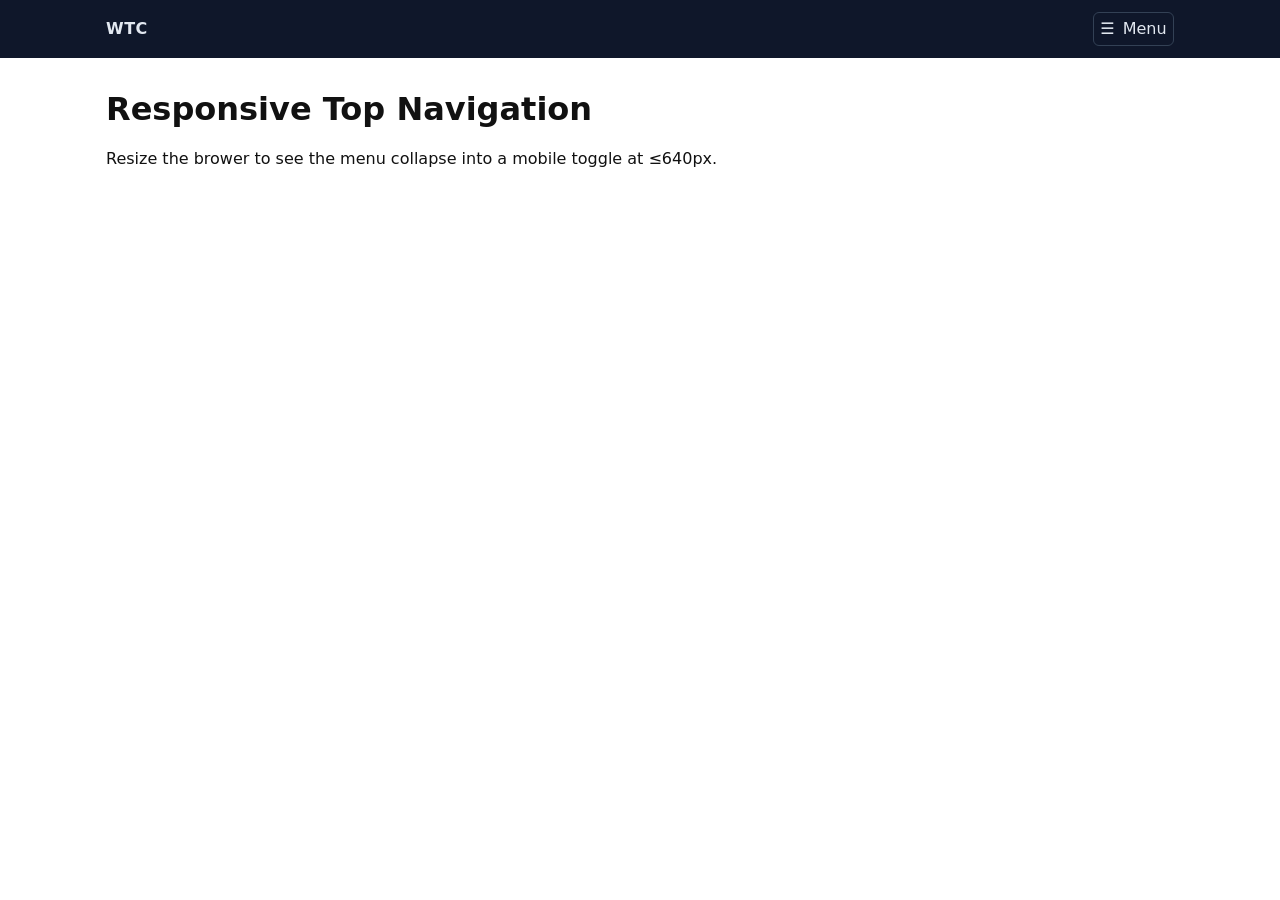
<file: index.html>
<!DOCTYPE html>
<html lang="en">
<head>
    <meta charset="UTF-8">
    <meta name="viewport" content="width=device-width, initial-scale=1.0">
    <title>Responsive Top Navigation </title>
    <link rel="stylesheet" href="topnav.css">
</head>
<body>
    <nav aria-label="Primary">
        <div class="nav-inner">
        <div class="brand"><a href="#">WTC</a></div>
        <input id="nav-toggle" class="toggle" type="checkbox" aria-controls="primary-menu"
        aria-expanded="false" />
        <label for="nav-toggle" class="toggle-label" aria-label="Toggle navigation">☰<span>Menu</span></label>
        
        <ul id="primary-menu" class="menu">
            <li><a href="#">Home</a></li>
            <li><a href="#">Course</a></li>
            <li><a href="#">Labs</a></li>
            <li><a href="#">Resources</a></li>
            <li><a href="#">Contact</a></li>
        </ul>
        </div>
    </nav>

    <main>
        <h1>Responsive Top Navigation</h1>
        <p>Resize the brower to see the menu collapse into a mobile toggle at ≤640px.</p>
    </main>
</body>
</html>
</file>
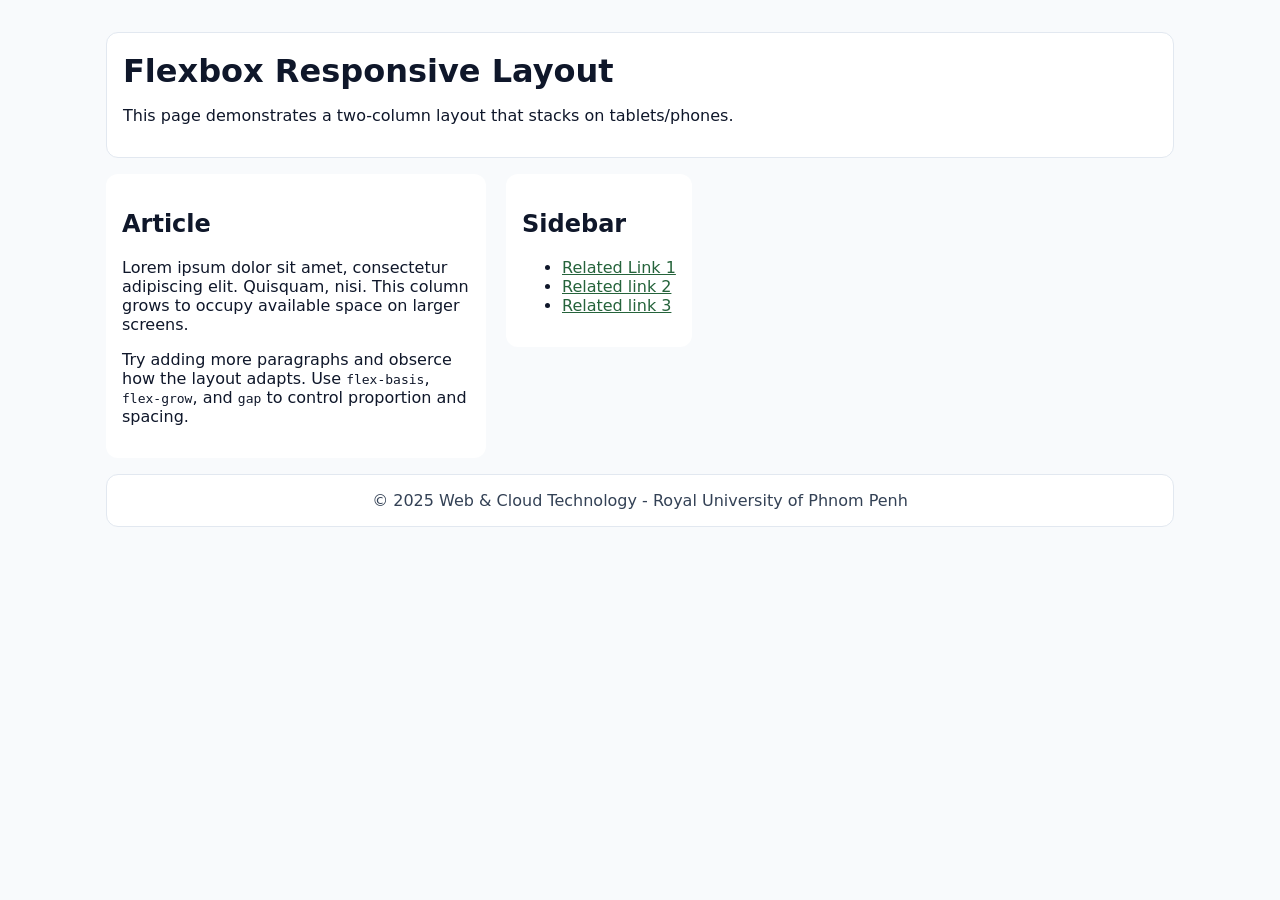
<file: layout.html>
<!DOCTYPE html>
<html lang="en">
<head>
    <meta charset="UTF-8">
    <meta name="viewport" content="width=device-width, initial-scale=1.0">
    <title>Flexbox Responsive Layout</title>
    <link rel="stylesheet" href="layout.css">
</head>
<body>
    <div class="wrap">
        <header role="banner">
        <h1>Flexbox Responsive Layout</h1>
        <p>This page demonstrates a two-column layout that stacks on tablets/phones.</p>
        </header>

        <div class="main" role="main">
        <article aria-label="Main Content">
            <h2>Article</h2>
            <p>Lorem ipsum dolor sit amet, consectetur adipiscing elit.
                Quisquam, nisi.
                This column grows to occupy available space on larger screens.
            </p>
            <p>
            Try adding more paragraphs and obserce how the layout adapts.
            Use <code>flex-basis</code>, <code>flex-grow</code>, and 
            <code>gap</code> to control proportion and spacing.
            </p>
        </article>

        <aside aria-label="Sidebar">
            <h2>Sidebar</h2>
            <ul>
                <li><a href="#">Related Link 1</a></li>
                <li><a href="#">Related link 2</a></li>
                <li><a href="#">Related link 3</a></li>
            </ul>
        </aside>
        </div>

        <footer role="contentinfo">© 2025 Web & Cloud Technology - Royal University of Phnom Penh</footer>
    </div>
</body>
</html>
</file>
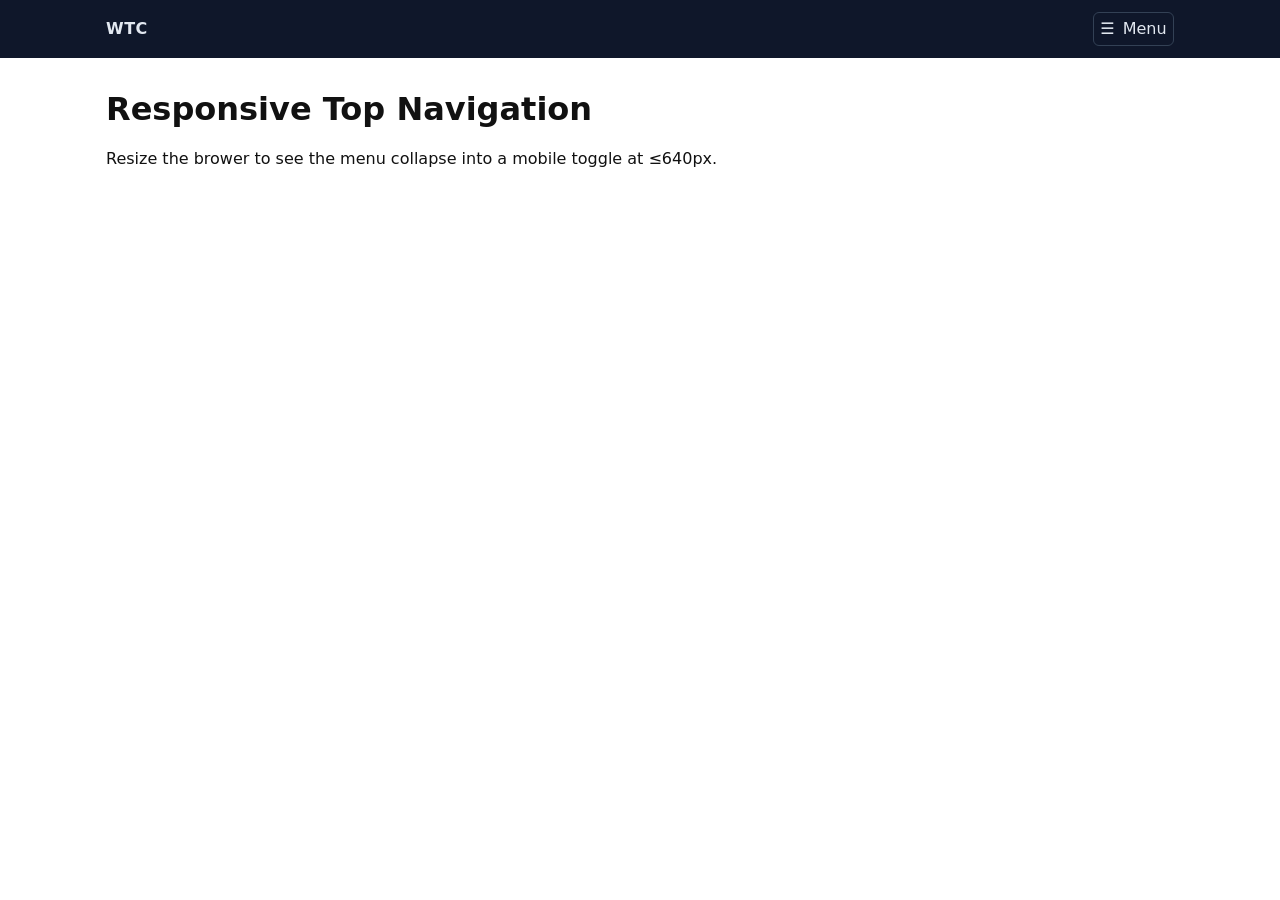
<file: topnav.html>
<!DOCTYPE html>
<html lang="en">
<head>
    <meta charset="UTF-8">
    <meta name="viewport" content="width=device-width, initial-scale=1.0">
    <title>Responsive Top Navigation </title>
    <link rel="stylesheet" href="topnav.css">
</head>
<body>
    <nav aria-label="Primary">
        <div class="nav-inner">
        <div class="brand"><a href="#">WTC</a></div>
        <input id="nav-toggle" class="toggle" type="checkbox" aria-controls="primary-menu"
        aria-expanded="false" />
        <label for="nav-toggle" class="toggle-label" aria-label="Toggle navigation">☰<span>Menu</span></label>
        
        <ul id="primary-menu" class="menu">
            <li><a href="#">Home</a></li>
            <li><a href="#">Course</a></li>
            <li><a href="#">Labs</a></li>
            <li><a href="#">Resources</a></li>
            <li><a href="#">Contact</a></li>
        </ul>
        </div>
    </nav>

    <main>
        <h1>Responsive Top Navigation</h1>
        <p>Resize the brower to see the menu collapse into a mobile toggle at ≤640px.</p>
    </main>
</body>
</html>
</file>
<file: topnav.css>
:root{
    --bg: #0f172a;
    --fg: #e2e8f0;
    --accent: #22c55e;
    --hover: #1f2937;
    --focus: #93c5fd;
}

* {box-sizing: border-box;}
body{
    margin: 0;
    font-family: system-ui, Arial, sans-serif;
    background: #fff; color: #111;
}

nav{
    background: var(--bg);
    color: var(--fg);
    position: sticky; top: 0; z-index: 1000;
}

.nav-inner{
    max-width: 1100px;
    margin-inline: auto;
    display: flex;
    align-items: center;
    justify-content: space-between;
    padding: 0.75rem 1rem;
}

.brand a{
    color: var(--fg);
    text-decoration: none;
    font-weight: 700;
    letter-spacing: 0.5px;
}

.menu{
    list-style: none;
    display: flex;
    gap: 1rem;
    margin: 0;
    padding: 0;
}

.menu a{
    color: var(--fg);
    text-decoration: none;
    padding: 0.5rem 0.75rem;
    border-radius: 6px;
}

.menu a:hover{
    background: var(--hover)
}

.menu a:focus-visible{
    outline: 3px solid var(--focus);
    outline-offset: 2px;
}

.toggle{
    display: none;
}

.toggle-label{
    display: none;
    cursor: pointer;
    padding: 0.4rem;
    border-radius: 6px;
    border: 1px solid #334155;
}

.toggle-label:focus-visible{
    outline: 3px solid var(--focus);
    outline-offset: 2px;
}

.nav-inner{
    flex-wrap: wrap; gap: 0.5rem;
}

.menu {
    flex-direction: column;
    width: 100%;
    display: none;
    background: var(--bg);
    border-top: 1px solid #334155;
    padding: 0.5rem 0;
}

.toggle-label{
    display: inline-flex;
    align-items: center;
    gap: 0.5rem;
    color: var(--fg);
}

.toggle:checked + .toggle-label + ul.menu {
    display: flex;
}

main{
    max-width: 1100px;
    margin: 2rem auto;
    padding: 0 1rem;
}
</file>
<file: layout.css>
:root {
    --container: 1100px;
    --gap: 20px;
    --radius: 12px;
    --bg: #f8fafc;
    --card: #ffffff;
    --border: #e2e8f0;
    --accent: #25633b;
}

* {
    box-sizing: border-box;
}

body{
    margin: 0;
    font-family: system-ui, Arial, sans-serif;
    background: var(--bg);
    color: #0f172a;
}

.wrap{
    max-width: var(--container);
    margin: 0 auto; padding: 1rem;
}

header{
    background: var(--card);
    border: 1px solid var(--border);
    border-radius: var(--radius);
    padding: 1rem;
    margin: 1rem auto;
}

.main{
    display: flex;
    gap: var(--gap);
    align-items: flex-start;
    margin: 1rem auto;
}

article, aside{
    background: var(--card);
    border: 1px solod var(--border);
    border-radius: var(--radius);
    padding: 1rem; box-shadow: 0 8px 20px rgbba(0,0,0,0.04);
}

article{
    flex: 1 1 35%;
    max-width: 380px;
}

footer{
    background: var(--card);
    border: 1px solid var(--border);
    border-radius: var(--radius);
    padding: 1rem; margin: 1rem auto;
    text-align: center; color: #334155;
}

@media (max-width: 992){
    .main{flex-direction: column;}
    aside {max-width: none;}
}

h1, h1{
    margin: 0.2rem 0 0.6rem;
}

a{
    color: var(--accent);
}

a:focus-visible{
    outline: 3px solid #93c5fd;
    outline-offset: 2px;
}
</file>
